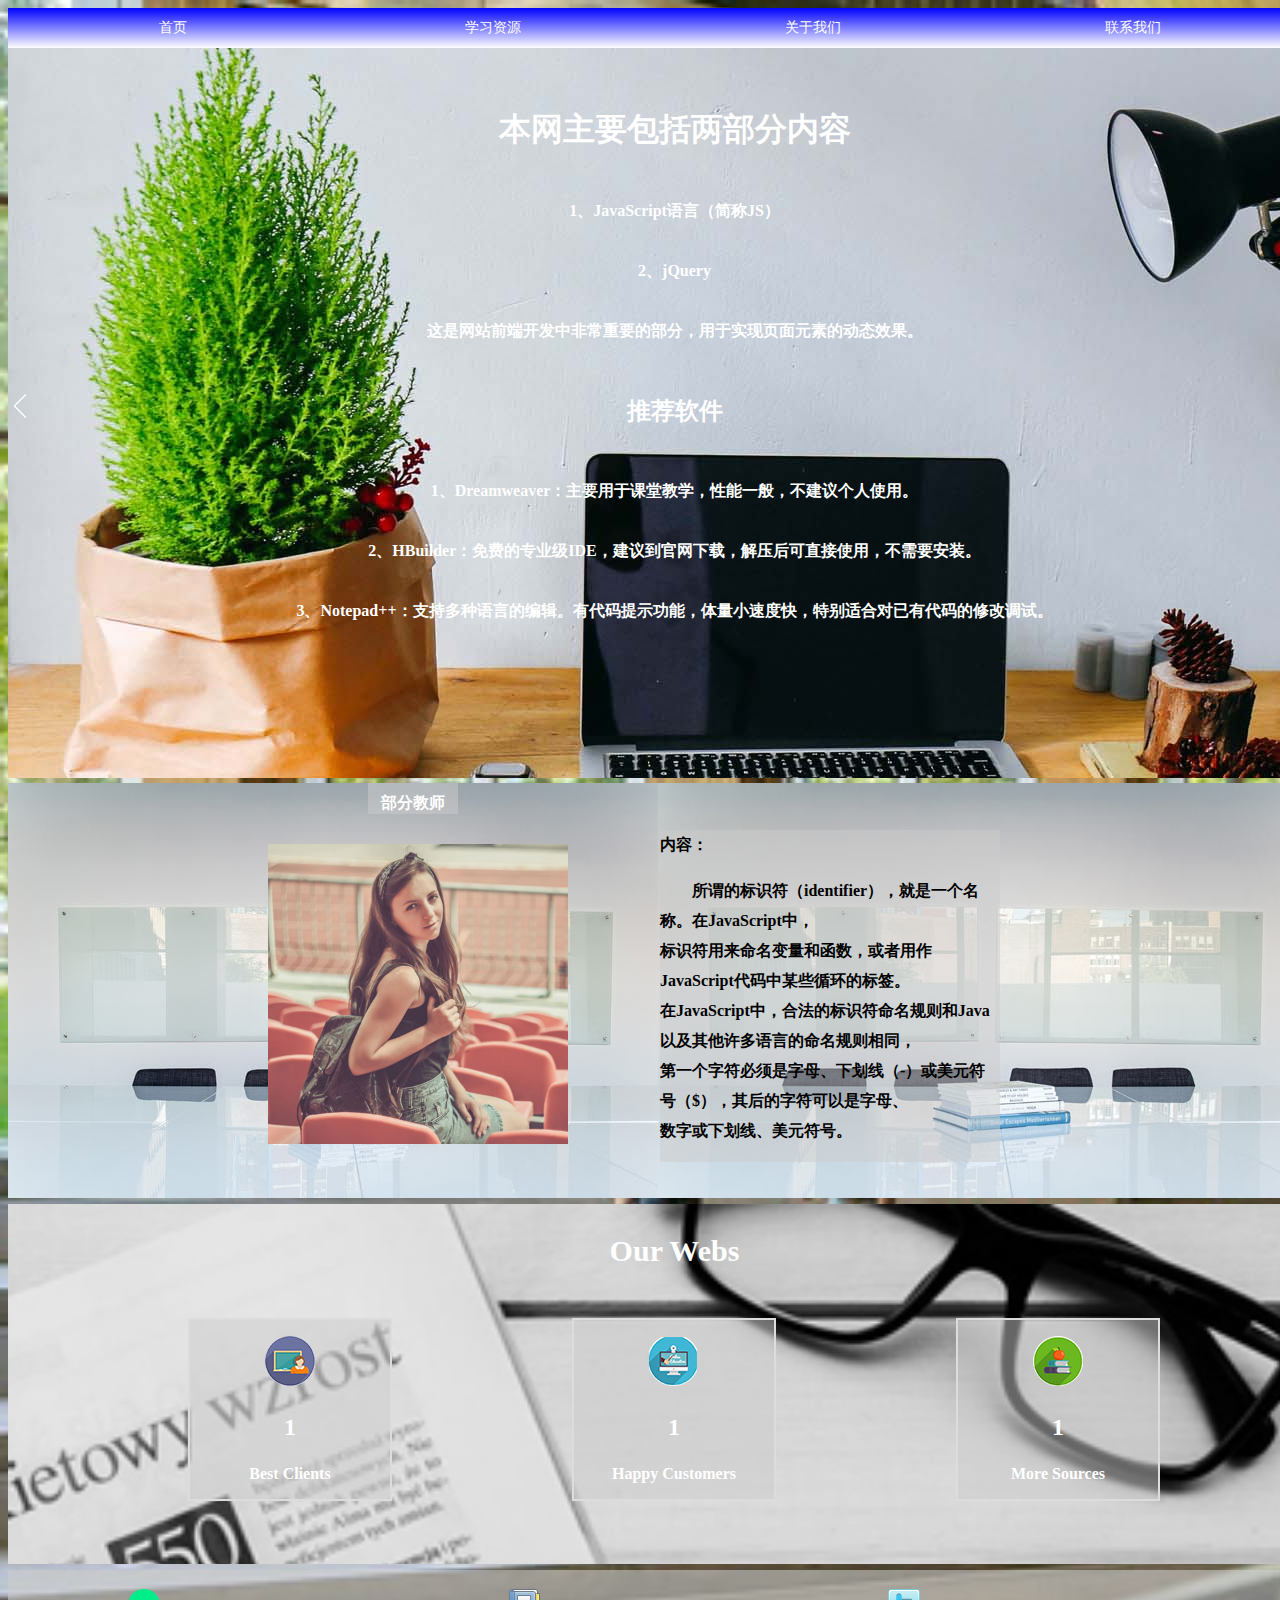
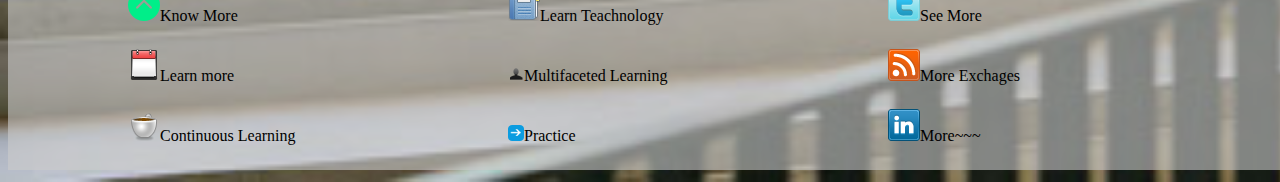
<file: index.html>
<!DOCTYPE html>
<html>
	<head>
		<meta charset="UTF-8">
		<title>study</title>
		<link rel="stylesheet" href="css/index.css" type="text/css"/>
		<style>
			#WzJs{width:340px;float: right;line-height:30px; color:black;background-color: rgba(204,204,204,0.5);
			font-weight: bold;position: absolute;top:830px;left:660px;}
			#xbt{margin-left:360px;background: rgba(204,204,204,0.5);padding-top:10px;
			width:90px;color:white;text-align: center;font-weight: bold;}
			#Pj{background: url(img/p3.jpg); background-size: cover;width:100%;
			height:360px;}
			#Pj div{float: left;margin-left:180px;width:200px;border: 2px solid gainsboro;
			text-align: center;margin-top:20px;background-color:rgba(204,204,204,0.5);color: white;font-weight: bold;}
			#chageD1{font-size:24px;font-weight: bolder;}
			#chageD2{font-size:24px;font-weight: bolder;}
			#chageD3{font-size:24px;font-weight: bolder;}
		</style>
		<link rel="stylesheet" href="css/footer.css" />
		<script type="text/javascript" src="js/jquery-3.1.1.min.js" ></script>
	</head>
	<body style="background-image:url(img/ab1432.jpg);background-size: cover;width: 1333px;">
			<nav>
				<div>
					<a href="index.html">首页</a>
					<ul>
						<li><a href="login.html">登录</a></li>
						<li><a href="register.html">注册</a></li>
					</ul>
				</div>
				
				<div>
					<a href="Study-Sources.html">学习资源</a>
						<ul>
							<li><a href="#">js</a></li>
							<li><a href="#">css</a></li>
							<li><a href="#">ajax</a></li>
						</ul>
				</div>
				<div>
				<a href="AboutUs.html">关于我们</a>
				<ul>
						<li><a href="#">简介</a></li>
				</ul>
			</div>
			<div>
				<a href="#">联系我们</a>
				<ul>
						<li><a id="phone" href="#">电话</a></li>
						<li><a id="email" href="#">邮箱</a></li>
				</ul>
			</div>
			</nav>
			
		<!--
        	描述：轮换图
        -->
		<div class="top">
				<div id="left-style" style="float: left;padding-top:300px;"><img src="img/left.png"></div>
				<div id="right-style" style="float:right;padding-top:300px;"><img src="img/right.png"></div>
				<p ><h1 >本网主要包括两部分内容</h1>
					1、JavaScript语言（简称JS）<br>
					2、jQuery<br>
				这是网站前端开发中非常重要的部分，用于实现页面元素的动态效果。<br>
				<h2>推荐软件</h2>
					1、Dreamweaver：主要用于课堂教学，性能一般，不建议个人使用。<br>
					2、HBuilder：免费的专业级IDE，建议到官网下载，解压后可直接使用，不需要安装。<br>
					3、Notepad++：支持多种语言的编辑。有代码提示功能，体量小速度快，特别适合对已有代码的修改调试。</p>
		</div>
		<div id="htu">
			<div id="im1">
				<div id="xbt">部分教师</div>
				<img  src="img/g1-team.jpg" width="300">
			</div>
				<div id="WzJs">
					内容：<br>
					<p style="text-indent: 2em;">所谓的标识符（identifier），就是一个名称。在JavaScript中，<br>
					标识符用来命名变量和函数，或者用作JavaScript代码中某些循环的标签。<br>
					在JavaScript中，合法的标识符命名规则和Java以及其他许多语言的命名规则相同，<br>
					第一个字符必须是字母、下划线（-）或美元符号（$），其后的字符可以是字母、<br>
					数字或下划线、美元符号。</p>
				</div>
		</div>
	
		<!-- 轮播图模块 -->
		<script>
		//图片数组，如果包含超链接需改造成对象数组
		var imgs=["g1-team.jpg","team3.jpg","t1.jpg","team2.jpg","team5.jpg"];
		//当前图片编号
		var index=0;
		/* *
		* 图片切换函数
		* 修改图片编号，获取下一张图片名，修改<img>标签的src属性
		* */
		function nextImg(){
		index++;
		if(index==imgs.length) index=0;
		$("#im1 img").attr("src","img/"+imgs[index]);
		}
		//定时器
		setInterval("nextImg()",2000);
		</script>
		<div id="Pj">
			<p style="text-align: center;color: white;font-weight: bolder;padding-top: 30px;font-size:30px;margin-top:6px;">Our Webs</p>
			<div>
				<p><img src="img/timg7（1）.png"></p>
				<p id="chageD1">1</p>
				<p>Best Clients</p>
			</div>
			<div>
				<p><img src="img/timg7（2）.png"></p>
				<p id="chageD2">1</p>
				<p>Happy Customers</p>
			</div>
			<div>
				<p><img src="img/timg7(3).png"></p>
				<p id="chageD3">1</p>
				<p>More Sources</p>
			</div>
		</div>
		
		<!--
        	描述：底部循环列表
        -->
		<footer>
			<div>
				<ul id="ft" style="list-style: none;">
					
				</ul>
			</div>
	
			<div>
				<ul id="ft1" style="list-style: none;">
					
				</ul>
			</div>
			
			<div>
				<ul id="ft2" style="list-style: none;">
					
				</ul>
			</div>
		</footer>
		
		<script type="text/javascript" src="js/footer.js" ></script>
		<script type="text/javascript" src="js/index.js" ></script>
	</body>
</html>
</file>
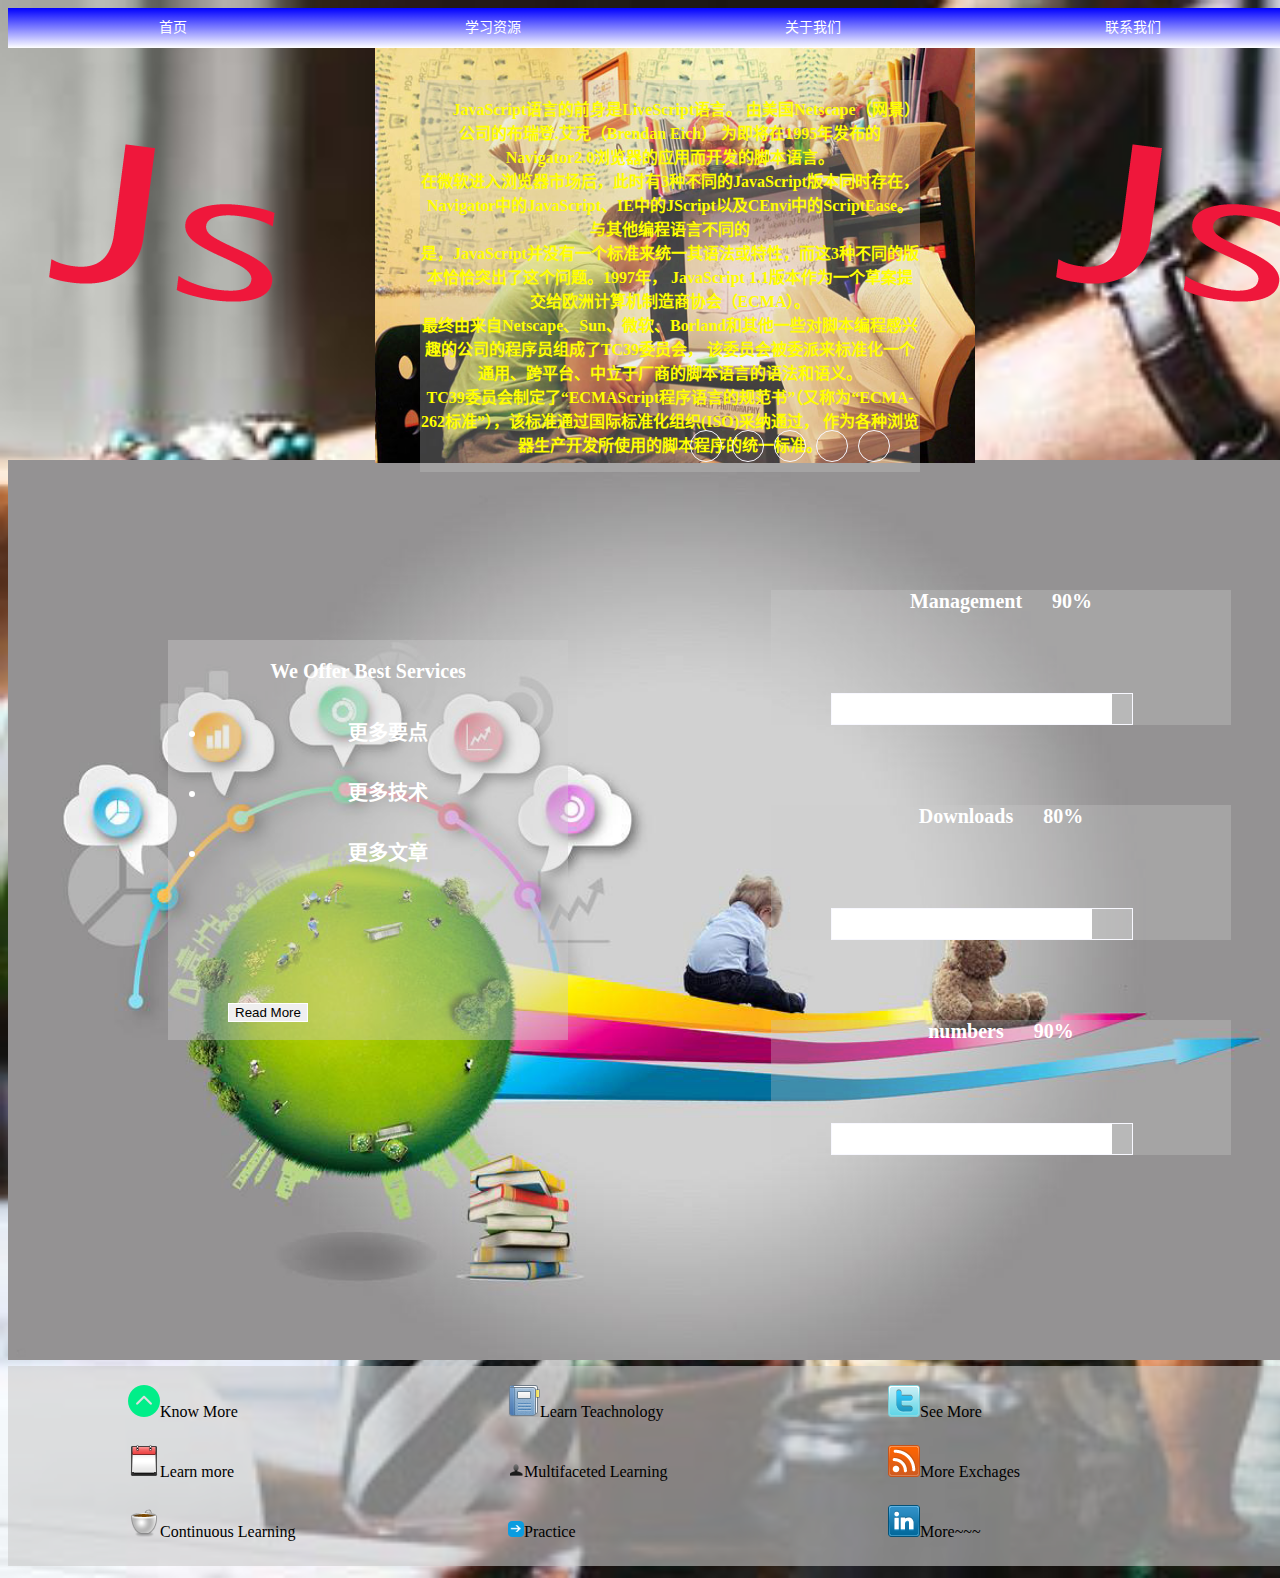
<file: AboutUs.html>
<!DOCTYPE html>
<html lang="zh-CN">
	<head>
		<meta charset="UTF-8">
		<title>关于我们</title>
	<link rel="stylesheet" href="css/index.css" type="text/css"/>
	<link rel="stylesheet" href="css/about.css" />
	<style>
		.JsJs{width:500px;position: absolute;top:80px;left:420px;background-color: rgba(204,204,204,0.3);
		color: yellow;font-weight: bold;}
		#L_Ln{background-color: rgba(204,204,204,0.4);width: 400px;height: 400px;margin-top:130px;margin-left:80px;
		font-size:20px;font-weight: bold;color: white;}
		#R_Rl div{margin:80px 30px 20px 60px;color: white;font-size:20px;font-weight:bold;
		background-color:  rgba(204,204,204,0.3);text-align: center;}
	</style>
	<link rel="stylesheet" href="css/cssdh.css" />
	<link rel="stylesheet" href="css/footer.css" />
		<script type="text/javascript" src="js/jquery-3.1.1.min.js" ></script>
		
	</head>
	<body style="background-image: url(img/serv3.jpg);background-size: cover;width: 1333px;">
		
		<nav>
			<div>
				<a href="index.html">首页</a>
				<ul>
					<li><a href="login.html">登录</a></li>
					<li><a href="register.html">注册</a></li>
				</ul>
			</div>
			
			<div>
				<a href="Study-Sources.html">学习资源</a>
					<ul>
						<li><a href="#">js</a></li>
						<li><a href="#">css</a></li>
						<li><a href="#">ajax</a></li>
					</ul>
			</div>
			<div>
				<a href="AboutUs.html">关于我们</a>
				<ul>
						<li><a href="#">简介</a></li>
				</ul>
			</div>
			<div>
				<a href="#">联系我们</a>
				<ul>
						<li><a id="phone" href="#">电话</a></li>
						<li><a id="email" href="#">邮箱</a></li>
				</ul>
			</div>
		</nav>
		<script>
			$("nav div").mouseenter(function()
				{
					$(this).children("ul").slideDown(300);
				}
		).mouseleave(function()
				{
					$(this).children("ul").slideUp(300);
				}
		);
		$("#phone").click(function()
			{
				
				alert("电话:010-123456789");		
			}
		);
		$("#email").click(function()
			{
				alert("邮箱：123456@163.com");		
			}
		);
		</script>
		
		<div id="Jd" style="float: left;margin-top:90px;margin-left: 30px;">
			<div><img src="img/js.png"></div>
		</div>
		<div id="Jd1" style="float: right;margin-top:90px;margin-right: 30px;">
			<div><img src="img/js.png"></div>
		</div>
		
		<div class="top_a">
			<!--
            	描述：点击小圆圈换图
            -->
            <div class="JsJs">
				<p style="text-indent: 2em;">JavaScript语言的前身是LiveScript语言。
					由美国Netscape（网景）公司的布瑞登.艾克（Brendan Eich）
					为即将在1995年发布的Navigator2.0浏览器的应用而开发的脚本语言。<br>
			在微软进入浏览器市场后，此时有3种不同的JavaScript版本同时存在，Navigator中的JavaScript、IE中的JScript以及CEnvi中的ScriptEase。
			与其他编程语言不同的<br>
			是，JavaScript并没有一个标准来统一其语法或特性，而这3种不同的版本恰恰突出了这个问题。1997年，
			JavaScript 1.1版本作为一个草案提交给欧洲计算机制造商协会（ECMA）。<br>
			最终由来自Netscape、Sun、微软、Borland和其他一些对脚本编程感兴趣的公司的程序员组成了TC39委员会，
			该委员会被委派来标准化一个通用、跨平台、中立于厂商的脚本语言的语法和语义。<br>
			TC39委员会制定了“ECMAScript程序语言的规范书”（又称为“ECMA-262标准”），该标准通过国际标准化组织(ISO)采纳通过，
			作为各种浏览器生产开发所使用的脚本程序的统一标准。</p>
            </div>
            <span id="Ht"><img id="qqh" src="img/g666.jpg" width="600" ></span>
            	<div class="top_b">
            		<div></div>
            		<div></div>
            		<div></div>
            		<div></div>
            		<div></div>
            	</div>
		</div>
		
		<script type="text/javascript" src="js/about.js" ></script>
		<div style="width:100%;height:900px;background:url(img/timg4-1.jpg);background-size: cover;margin-top:12px;">
			<div style="float: left;height:800px;width:550px;margin-top:50px;margin-left:80px;">
				<div id="L_Ln">
					<div style="text-align: center;padding-top: 20px;">We Offer Best Services</div>
					<ul style="text-align: center;line-height:60px;">
						<li>更多要点</li>
						<li>更多技术</li>
						<li>更多文章</li>
					</ul>
					<button style="border: 1px solid white;margin-top:100px;margin-left: 60px;" onclick="MM()">Read More</button>
				</div>
				
			</div>
			
			<div id="R_Rl" style="float: right;height: 800px;width:550px; margin-top:50px;margin-right:80px;">
				<div>
					<p>Management&nbsp;&nbsp;&nbsp;&nbsp;&nbsp;&nbsp;<span>90%</span></p>
					<div style="width: 300px;height: 30px;border: 1px solid ghostwhite;background-color: rgba(204,204,204,0.5);">
						<div style="width:280px;height: 30px; background-color:white;position: relative;top: -80px;right: 60px;"></div>
					</div>
				</div>
				<div>
					<p>Downloads&nbsp;&nbsp;&nbsp;&nbsp;&nbsp;&nbsp;<span>80%</span></p>
					<div style="width: 300px;height: 30px;border: 1px solid ghostwhite;background-color: rgba(204,204,204,0.5);">
						<div style="width:260px;height: 30px; background-color:white;position: relative;top: -80px;right: 60px;"></div>
					</div>
				</div>
				<div>
					<p>numbers&nbsp;&nbsp;&nbsp;&nbsp;&nbsp;&nbsp;<span>90%</span></p>
					<div style="width: 300px;height: 30px;border: 1px solid ghostwhite;background-color: rgba(204,204,204,0.5);">
						<div style="width:280px;height: 30px; background-color:white;position: relative;top: -80px;right: 60px;"></div>
					</div>
				</div>
			</div>
		</div>
		<script>
			function MM()
			{
				alert("我们致力于打造更好的学习网站，希望大家多多支持！");
			}
		</script>
		<footer>
			<div>
				<ul id="ft" style="list-style: none;">
					
				</ul>
			</div>
	
			<div>
				<ul id="ft1" style="list-style: none;">
					
				</ul>
			</div>
			
			<div>
				<ul id="ft2" style="list-style: none;">
					
				</ul>
			</div>
		</footer>
		
		<script type="text/javascript" src="js/footer.js" ></script>
 </body>
</html>
</file>
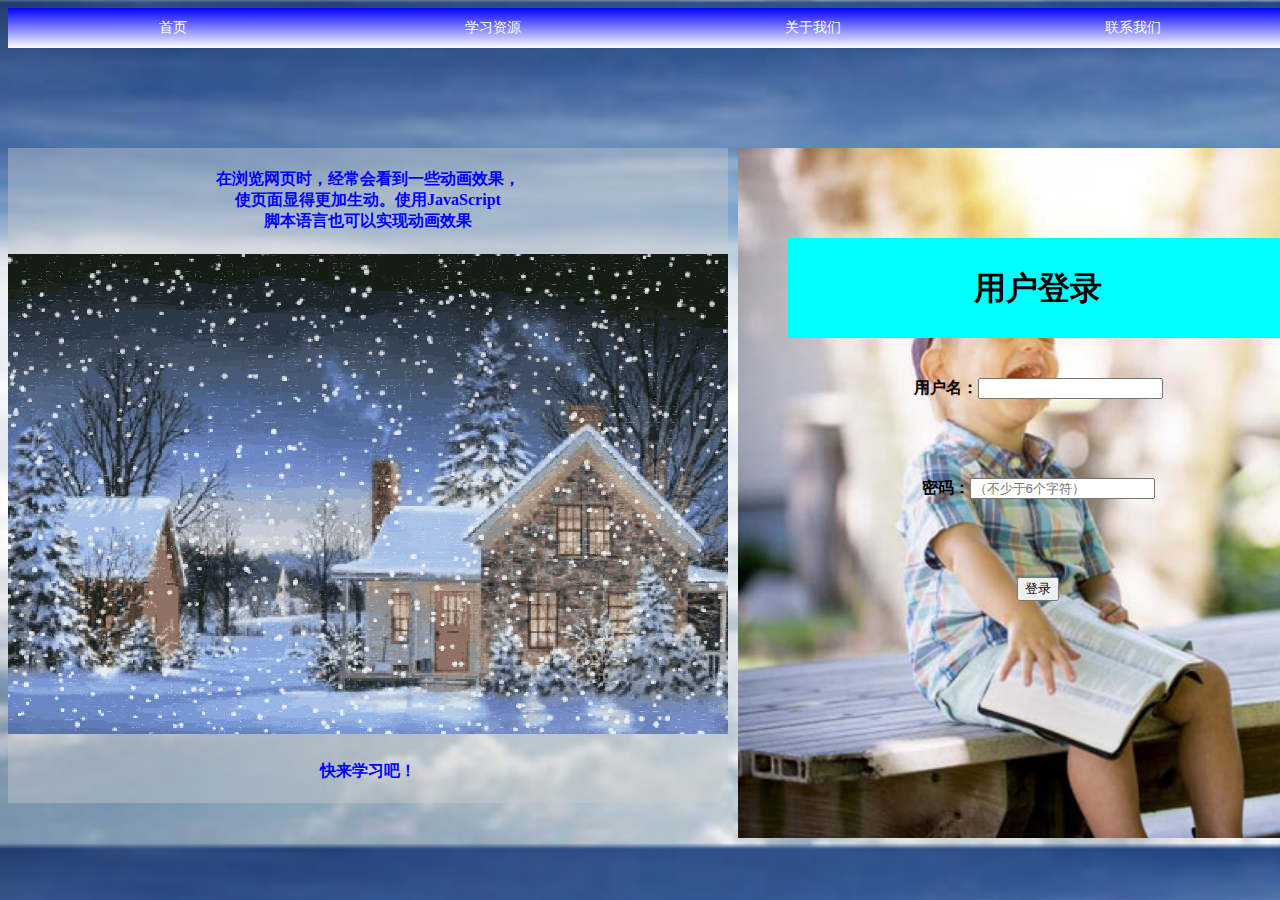
<file: login.html>
<!DOCTYPE html>
<html>
	<head>
		<meta charset="UTF-8">
		<title>登录界面</title>
		<style>
			nav{background-size: cover;height: 40px;background-color: #006699;background:linear-gradient(blue,white);}
			nav div{float: left;width: 90px;height: 40px;line-height: 40px;text-align: center;font-size: 14px;
			padding-right:110px;padding-left:120px;}
			nav a{text-decoration: none;color: #fff;display: block;}
			nav a:hover{background-color: gold;}
			nav ul{list-style-type:none;margin: 0;padding: 0;background-color: blue;display: none;
			position: absolute;z-index:100 ;border-top:1px solid ghostwhite ;width: 120px;background:linear-gradient(green ,blue);}
			.wz{ background-image:url(img/g444.jpg);background-size: cover;text-align: center;width:600px;height:600px;
			margin-left:730px;margin-top:100px ;line-height:90px;padding-top:90px;font-weight: bold;}
			.wz1{margin:0  auto;text-align: center;width:500px;background-color: aqua;padding:5px 0 ;}
		</style>
		<script type="text/javascript" src="js/jquery-3.1.1.min.js" ></script>
	</head>
	<body style="background-image:url(img/image_04_s.jpg);background-size: cover;width: 1333px;">
		<nav>
			<div>
				<a href="index.html">首页</a>
				<ul>
					<li><a href="login.html">登录</a></li>
					<li><a href="register.html">注册</a></li>
				</ul>
			</div>
			
			<div>
				<a href="Study-Sources.html">学习资源</a>
					<ul>
						<li><a href="#">js</a></li>
						<li><a href="#">css</a></li>
						<li><a href="#">ajax</a></li>
					</ul>
			</div>
			<div>
				<a href="AboutUs.html">关于我们</a>
				<ul>
						<li><a href="#">简介</a></li>
				</ul>
			</div>
			<div>
				<a href="#">联系我们</a>
				<ul>
						<li><a id="phone" href="#">电话</a></li>
						<li><a id="email" href="#">邮箱</a></li>
				</ul>
			</div>
		</nav>
		
		<script>
			$("nav div").mouseenter(function()
				{
					$(this).children("ul").slideDown(300);
				}
		).mouseleave(function()
				{
					$(this).children("ul").slideUp(300);
				}
		);
		$("#phone").click(function()
			{
				alert("电话:010-123456789");		
			}
		);
		$("#email").click(function()
			{
				alert("邮箱：123456@163.com");		
			}
		);
		</script>
		
		<div style="float: left;margin-top:100px;color:blue;text-align: center;background-color: rgba(204,204,204,0.4);">
			<h4>在浏览网页时，经常会看到一些动画效果，<br>
				使页面显得更加生动。使用JavaScript<br>
				脚本语言也可以实现动画效果</h4>
				<img src="img/xiaxue.gif">
				<h4>快来学习吧！</h4>	
		</div>
		<div  class="wz">
					<form onsubmit="return TJ()" action="index.html">
						<h1 class="wz1">用户登录</h1>
						<div style="padding:5px 0 ;">用户名：<input id="username" type="text" onfocus="this.select()"></div>
						<div style="padding:5px 0 ;">密码：<input id="mima" type="password"  placeholder="（不少于6个字符）"></div>
						<div style="padding:5px 0 ;"><input type="submit" value="登录"></div>
					</form>
		</div>
				<script>
					function TJ()
					{
						var userN=document.getElementById("username").value;
						if(userN.length<=0)
						{
							alert("用户名为空了！请输入用户名");
							return false;
						}
						var mM=document.getElementById("mima").value;
						if(mM.length<6)
						{
							alert("密码长度不能少于6个字符！");
							return false;
						}
						return true;
					}
				</script>
	</body>
</html>
</file>
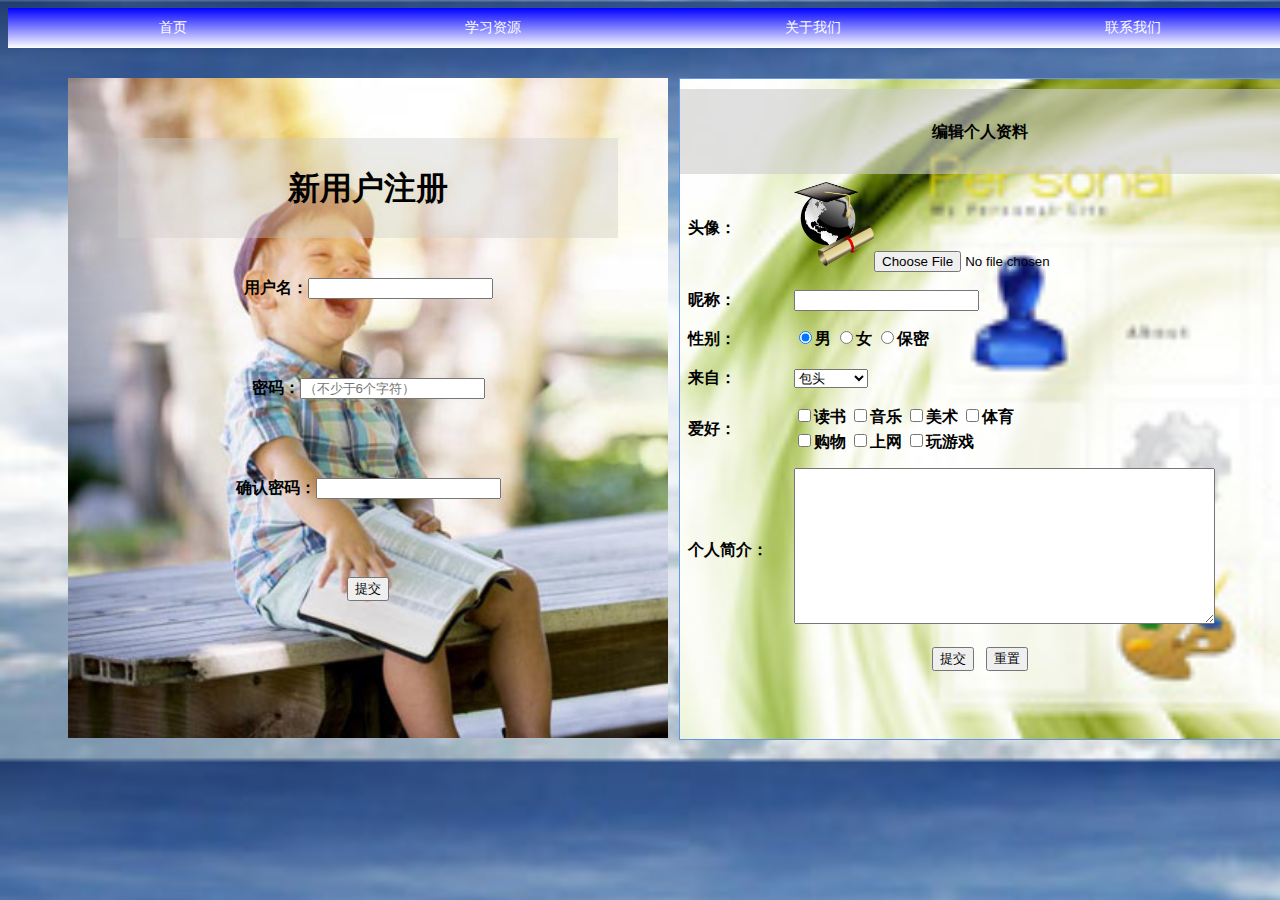
<file: register.html>
<!DOCTYPE html>
<html>
	<head>
		<meta charset="UTF-8">
		<title>注册界面</title>
		<style>
			nav{background-size: cover;height: 40px;background-color: #006699;background:linear-gradient(blue,white);}
			nav div{float: left;width: 90px;height: 40px;line-height: 40px;text-align: center;font-size: 14px;
			padding-right:110px;padding-left:120px;}
			nav a{text-decoration: none;color: #fff;display: block;}
			nav a:hover{background-color: gold;}
			nav ul{list-style-type:none;margin: 0;padding: 0;background-color: blue;display: none;
			position: absolute;z-index:100 ;border-top:1px solid ghostwhite ;width: 120px;background:linear-gradient(green ,blue);}
			.wz{background-image: url(img/g444.jpg);background-size: cover; text-align: center;width:600px;margin: auto;
			float: left;margin-left:60px;	margin-top:30px;height:600px;line-height:90px;padding-top:60px;font-weight: bold;}
			.wz1{margin:0  auto;text-align: center;width:500px;background-color: rgba(204,204,204,0.4);padding:5px 0 ;}
			.person{width: 600px;height:660px;border: 1px solid cornflowerblue;margin-top:30px;font-weight:bold;line-height:25px;
			margin-right:60px ;margin-bottom:20px;float: right;background: url(img/tooplate_image_05.jpg);background-size: cover;}
			.nav_l_t{text-align: center;margin-top: 10px;background-color: rgba(204,204,204,0.6);padding:30px 0;}
		</style>
		<script type="text/javascript" src="js/jquery-3.1.1.min.js" ></script>
	</head>
	<body style="background-image:url(img/image_04_s.jpg);background-size: cover;width: 1333px;">
		<nav>
			<div>
				<a href="index.html">首页</a>
				<ul>
					<li><a href="login.html">登录</a></li>
					<li><a href="register.html">注册</a></li>
				</ul>
			</div>
			
			<div>
				<a href="Study-Sources.html">学习资源</a>
					<ul>
						<li><a href="#">js</a></li>
						<li><a href="#">css</a></li>
						<li><a href="#">ajax</a></li>
					</ul>
			</div>
			<div>
				<a href="AboutUs.html">关于我们</a>
				<ul>
						<li><a href="#">简介</a></li>
				</ul>
			</div>
			<div>
				<a href="#">联系我们</a>
				<ul>
						<li><a id="phone" href="#">电话</a></li>
						<li><a id="email" href="#">邮箱</a></li>
				</ul>
			</div>
		</nav>
		
		<script>
			$("nav div").mouseenter(function()
				{
					$(this).children("ul").slideDown(300);
				}
		).mouseleave(function()
				{
					$(this).children("ul").slideUp(300);
				}
		);
		$("#phone").click(function()
			{
				alert("电话:010-123456789");		
			}
		);
		$("#email").click(function()
			{
				alert("邮箱：123456@163.com");		
			}
		);
		</script>
		<div class="person">
			<form action="login.html" method="post">
			<div class="nav_l_t">编辑个人资料</div>
			<table  width="600" border="0" cellpadding="6" cellspacing=""  >
			  <tr>
			    <td>头像：</td>
			    <td><img src="img/graduate.png" width="80"><input type="file"></td>
			  </tr>
			  <tr>
			    <td>昵称：</td>
			    <td><input type="text"></td>
			  </tr>
			  <tr>
			    <td>性别：</td>
			    <td>
			    <label>
			    	<input type="radio" name="n1" checked>男
			    </label>
			    <label>
			    	<input type="radio" name="n1">女
			    </label>
			    <label>
			    	<input type="radio" name="n1">保密
			    </label>
			    </td>
			  </tr>
			  <tr>
			    <td>来自：</td>
			    <td>
			    	<select>
			    		<option>呼和浩特</option>
			    		<option selected>包头</option>
			    		<option>乌兰察布</option>
			    	</select>
			    </td>
			  </tr>
			  <tr>
			    <td>爱好：</td>
			    <td>
			    	<div>
			    		<label>
			    			<input type="checkbox">读书
			    		</label>
			    		<label>
			    			<input type="checkbox">音乐
			    		</label>
			    		<label>
			    			<input type="checkbox">美术
			    		</label>
			    		<label>
			    			<input type="checkbox">体育
			    		</label>
			    	</div>
			    	<div>
			    		<label>
			    			<input type="checkbox">购物
			    		</label>
			    		<label>
			    			<input type="checkbox">上网
			    		</label>
			    		<label>
			    			<input type="checkbox">玩游戏
			    		</label>
			    	</div>
			    </td>
			  </tr>
			  <tr>
			    <td>个人简介：</td>
			    <td><textarea cols="50" rows="10"></textarea></td>
			  </tr>
			  <tr>
			    <td colspan="2" align="center"><input type="submit" value="提交"> &nbsp&nbsp<input type="reset" value="重置"></td>
			  </tr>
			</table>
		</form>
</div>
		
		<div  class="wz">
					<form onsubmit="return TJ()" action="login.html">
						<h1 class="wz1">新用户注册</h1>
						<div style="padding:5px 0 ;">用户名：<input id="username" type="text" onfocus="this.select()"></div>
						<div style="padding:5px 0 ;">密码：<input id="mima" type="password"  placeholder="（不少于6个字符）"></div>
						<div style="padding:5px 0 ;">确认密码：<input id="mima2" type="password"></div>
						<div style="padding:5px 0 ;"><input type="submit" value="提交"></div>
					</form>
		</div>
				<script>
					function TJ()
					{
						var userN=document.getElementById("username").value;
						if(userN.length<=0)
						{
							alert("用户名为空了！请输入用户名");
							return false;
						}
						var mM=document.getElementById("mima").value;
						if(mM.length<6)
						{
							alert("密码长度不能少于6个字符！");
							return false;
						}
						var mM2=document.getElementById("mima2").value;
						if(mM!=mM2)
						{
							alert("密码不相匹配！请重新输入");
							return false;
						}
						return true;
					}
				</script>
	</body>
</html>
</file>
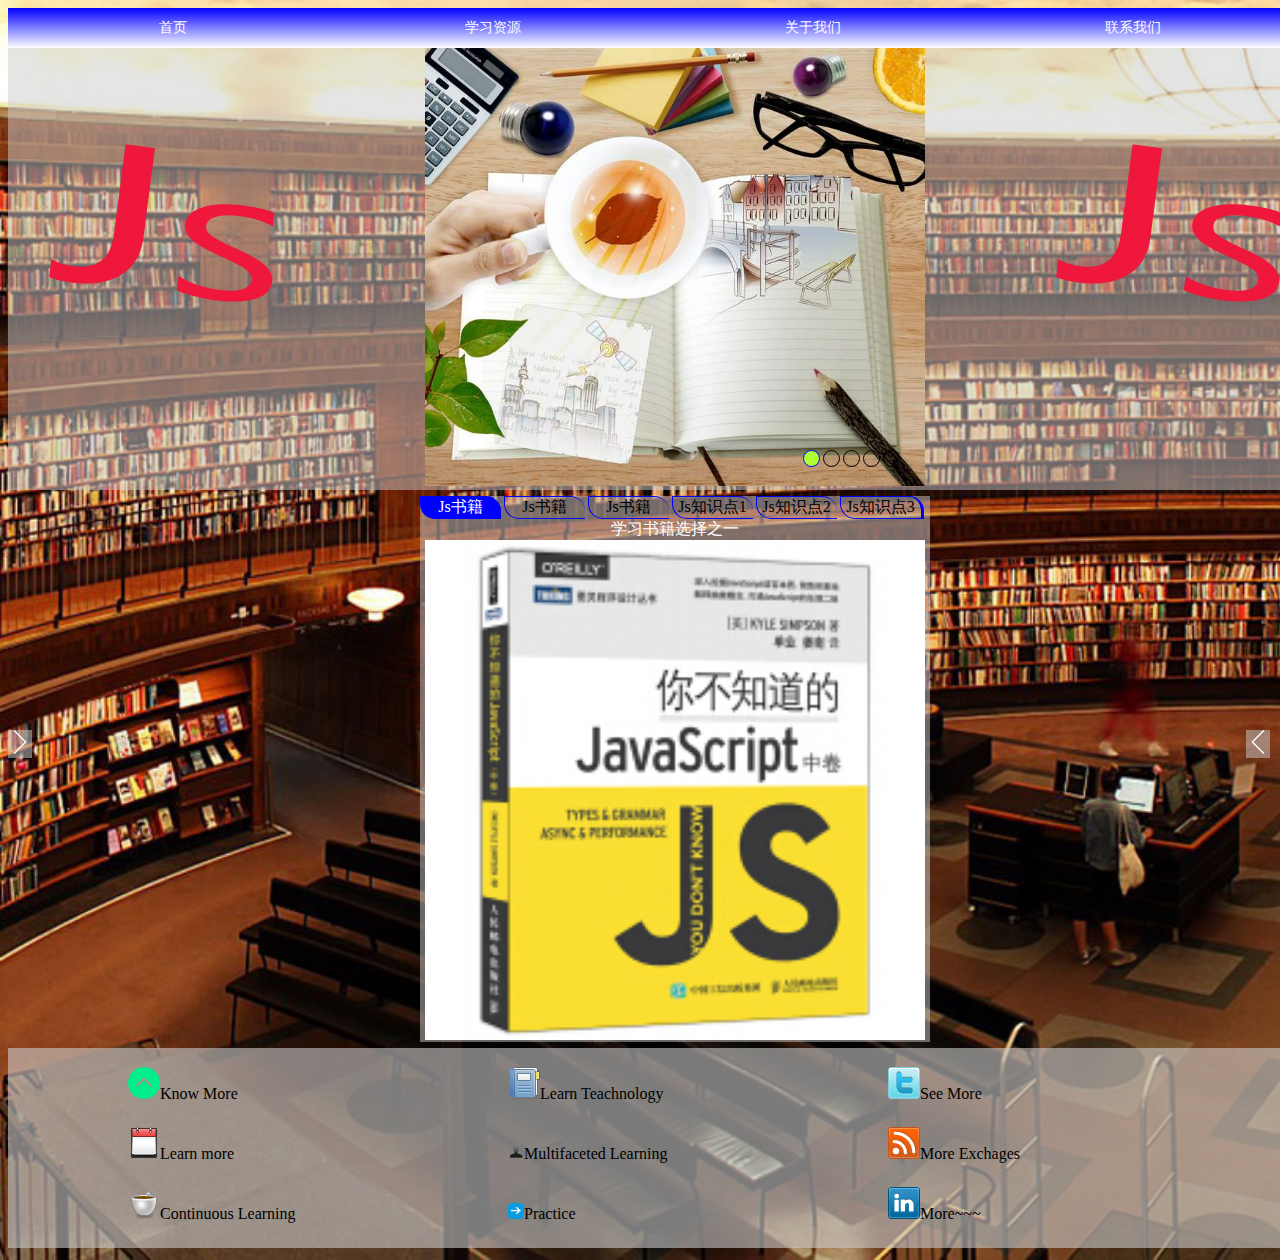
<file: Study-Sources.html>
<!DOCTYPE html>
<html>
	<head>
		<meta charset="UTF-8">
		<title>学习资源</title>
		<link rel="stylesheet" href="css/index.css" type="text/css"/>
		<link rel="stylesheet" href="css/footer.css" />
		<style>
			
		</style>
		<link rel="stylesheet" href="css/study.css" />
		<link rel="stylesheet" href="css/cssdh.css" />
		<script type="text/javascript" src="js/jquery-3.1.1.min.js" ></script>
	</head>
	<body style="background-image:url(img/b2.jpg) ;background-size: cover;width: 1333px;">
		<nav>
			<div>
				<a href="index.html">首页</a>
				<ul>
					<li><a href="login.html">登录</a></li>
					<li><a href="register.html">注册</a></li>
				</ul>
			</div>
			
			<div>
				<a href="Study-Sources.html">学习资源</a>
					<ul>
						<li><a href="#">js</a></li>
						<li><a href="#">css</a></li>
						<li><a href="#">ajax</a></li>
					</ul>
			</div>
			<div>
				<a href="AboutUs.html">关于我们</a>
				<ul>
						<li><a href="#">简介</a></li>
				</ul>
			</div>
			<div>
				<a href="#">联系我们</a>
				<ul>
						<li><a id="phone" href="#">电话</a></li>
						<li><a id="email" href="#">邮箱</a></li>
				</ul>
			</div>
		</nav>
		
		<script>
			$("nav div").mouseenter(function()
				{
					$(this).children("ul").slideDown(300);
				}
		).mouseleave(function()
				{
					$(this).children("ul").slideUp(300);
				}
		);
		$("#phone").click(function()
			{
				
				alert("电话:010-123456789");		
			}
		);
		$("#email").click(function()
			{
				alert("邮箱：123456@163.com");		
			}
		);
		</script>
		
		<div id="Jd" style="float: left;margin-top:90px;margin-left: 30px;">
			<div><img src="img/js.png"></div>
		</div>
		<div id="Jd1" style="float: right;margin-top:90px;margin-right: 30px;">
			<div><img src="img/js.png"></div>
		</div>
		<div id="nav_lb">
		<!-- 轮播图模块 -->
		<div id="d_nav"><img src="img/timg2.jpg" width="500"></div>
		<!-- 轮播控件模块 -->
		<div id="dd_nav"></div>
		</div>
		<script type="text/javascript" src="js/study.js" ></script>
		<!--
        	描述：侧边栏
        -->
        <div id="cbcL" style="float: right;position: absolute;top:730px;background-color: rgba(204,204,204,0.5);">
        	<img src="img/right.png ">
        </div>
        <div id="cbcR" style="float:left;position: absolute;top:730px;right:10px;background-color: rgba(204,204,204,0.5);">
        	<img src="img/left.png">
        </div>
        <script>
        	$(function()
        		{
        			$("#cb_navL p").css("display","none");
        		}
        	);
        	
        	$("#cbcL").click(function()
        		{
        			$("#cb_navL p").css("display","block");
        		}
        	);
        	$(function()
        		{
        			$("#cb_navR p").css("display","none");
        		}
        	);
        	
        	$("#cbcR").click(function()
        		{
        			$("#cb_navR p").css("display","block");
        		}
        	);
        	
        </script>
        
		<div id="cb_navL">
			<p style="text-indent: 2em;text-align: center;">在JavaScript中在JavaScript中调用事件处理程序，<br>
							首先需要获得要处理对象的引用，<br>
						然后将要执行的处理函数赋值给对应的事件。<br>
						在HTML中在HTML中分配事件处理程序，<br>
						只需要在HTML标记中添加相应的事件，<br>
						并在其中指定要执行的代码或是函数名即可。<br>
						在页面显示时弹出警告对话框主要是在"<"body">"标签中<br>
							调用Window对象的alert()方法实现，<br>
						并且在警告框内可以显示提示字符串文本。</p>
						
		</div>
		
		<div id="cb_navR">
			<p style="text-indent: 2em;text-align: center;">Window对象可以直接调用其方法和属性，<br>
						例如：window.属性名window.方法名（参数列表）<br>
						Window是不需要使用new运算符来创建的对象。<br>
						只要直接使用“Window”来引用Window对象即可，<br>
						在实际运用中，<br>
						JavaSctipt允许使用一个字符串来给窗口命名，<br>
						也可以使用一些关键字来代替某些特定的窗口。<br>
						例如，使用“self”代表当前窗口、“parent”代表父级窗口等。<br>
						对于这种情况，可以用这些字符串来代表“window”。</p>	
						
		</div>
		<div id="bgy">
			<div id="bhead">
				<ul>
					<li class="cur">Js书籍</li>
					<li>Js书籍</li>
					<li>Js书籍</li>
					<li>Js知识点1</li>
					<li>Js知识点2</li>
					<li>Js知识点3</li>
				</ul>
				
			</div>
			<div id="bdy">
				<div><span>学习书籍选择之一</span><img src="img/jsB5.jpg" width="500"></div>
				<div><span>学习书籍选择之一</span><img src="img/jsB4(1).jpg" width="500"></div>
				<div><span>学习书籍选择之一</span><img src="img/jsB3(1).jpg" width="500"></div>
					<div style="position: absolute;top:600px;padding-left:20px;background-image: url(img/p2.jpg);background-size: cover;">
						<p style="text-indent: 2em;text-align: center;">File对象可以获取服务器端指定文件的相关属性，<br>
							如文件的创建、修改、访问时间。<br>
						也可以对文件或文件夹进行复制、移除或删除的操作。<br>
						动态创建File对象使用File对象对指定文件的所有属性进行访问，<br>
						必需要创建File对象，<br>
						该对象是通过FileSystemObject对象的GetFile()方法来创建的。<br>
						GetFile()方法根据指定的路径中的文件返回相应的File对象。</p>
						<p style="text-indent: 2em;">object.GetFile(filespec)参数说明：<br>
						object：必选。FileSystemObject的名称。<br>
						Filespec：必选。指定文件的路径（绝对或相对路径）。<br>
						例如，将qq.txt文件以File对象进行实例化。代码如下：<br>
						var	fso=new ActiveXObject("Scripting.FileSystemObject");<br>
						var	s=fso.GetFile("E:\\word\\JavaScript\\qq.txt");</p>
					</div>
				<div style="padding-top:20px;">
					<img src="img/jsxg.jpg" width="440px" height="500px">
				</div>
				<div style="background-image: ;">
					<p style="text-indent: 2em;text-align: center;">DOM是文档对象模型的简称，<br>
							是表示文档（如HTML文档）和访问、<br>
							操作构成文档的各种元素（如HTML标记和文本串）的应用程序接口。<br>
						W3C定义了标准的文档对象模型，<br>
						它以树型结构表示HTML和XML文档，<br>
						并且定义了遍历树和添加、修改、查找树的节点的方法和属性。<br>
						在Ajax应用中，<br>
						通过JavaScript操作DOM，<br>
						 可以达到在不刷新页面的情况下实时修改用户界面的目的。    </p>
						<p style="text-indent: 2em;text-align: center;"> Ajax的优点:<br>
						（1）可以把一部分以前由服务器负担的工作转移到客户端，<br>
						利用客户端闲置的资源进行处理，减轻服务器和带宽的负担，<br>
						节约空间和成本。<br>
						（2）无刷新更新页面，<br>
						从而使用户不用再像以前一样在服务器处理数据时，<br>
						只能在死板的白屏前焦急的等待。<br>
						Ajax使用XMLHttpRequest对象发送请求并得到服务器响应，<br>
						在不需要重新载入整个页面的情况下，<br>
						就可以通过DOM及时将更新的内容显示在页面上。<br>
						（3）基于标准化的并被广泛支持的技术，<br>
						不需要下载插件或者小程序，<br>
						即可轻松实现桌面应用程序的效果。 </p>

				</div>
			</div>
		</div>
		
		<script>
			$("#bhead li").click(function () 
				{
					$(this).addClass("cur").siblings().removeClass("cur");
					var k=$(this).index();
					$("#bdy div").eq(k).show().siblings().hide();
				}
			)
		</script>
		
		<!--
        	描述：底部循环列表
        -->
		<footer>
			<div>
				<ul id="ft" style="list-style: none;">
					
				</ul>
			</div>
	
			<div>
				<ul id="ft1" style="list-style: none;">
					
				</ul>
			</div>
			
			<div>
				<ul id="ft2" style="list-style: none;">
					
				</ul>
			</div>
		</footer>
		
		<script type="text/javascript" src="js/footer.js" ></script>
	</body>
</html>
</file>
<file: css/index.css>
nav{background-size: cover;height: 40px;background-color: #006699;background:linear-gradient(blue,white);width:100%;}
nav div{float: left;width: 90px;height: 40px;line-height: 40px;text-align: center;font-size: 14px;
			padding-right:110px;padding-left:120px;}
nav a{text-decoration: none;color: #fff;display: block;}
nav a:hover{background-color: gold;}
nav ul{list-style-type:none;margin: 0;padding: 0;background-color: blue;display: none;
			position: absolute;z-index:100 ;border-top:1px solid ghostwhite ;width: 120px;background:linear-gradient(green ,blue);}
.top{width:100%;height:700px;;background-image: url(../img/banner5.jpg);
			background-color:rgba(255,0,0,0.2);color: white;text-align: center;line-height:60px;padding-top: 30px;font-weight: bolder;}
.top1{width:100%;height:700px;;background-image: url(../img/banner3.jpg);
			background-color:rgba(255,0,0,0.2);color: white;text-align: center;line-height:60px;padding-top: 30px;font-weight: bolder;}
#left-style{font-size:30px;}
#left-style:hover{font-size: larger;font-weight: bold;}
#right-style{font-size: 30px;}
#right-style:hover{font-size: larger;font-weight: bold;}
#htu{width:100%;margin-top:5px;background: url(../img/g111.jpg);}
#htu div img{padding:30px 0 50px 260px;}
</file>
<file: css/footer.css>
footer{height:200px;background-color: rgba(204,204,204,0.6);
				margin-top: 6px;line-height: 60px;}
				footer div{margin:0 auto;width: 300px;float:left;margin-left:80px;}
				footer div li{font-size: 16px;transform: font-size 0.5s;}
				footer div li:hover{font-size:20px;cursor: pointer;}
</file>
<file: css/about.css>
.top_a{width:100%;height:400px;text-align: center;}
.top_b{width: 600px;height: 60px;position: absolute;top:430px;left: 300px;}
.top_b div{border: 1px solid ghostwhite; border-radius:100% ;width: 30px;height: 30px;float: right;margin-right: 10px;}
.top_b div:hover{border: 1px solid whitesmoke;background-color:gray;cursor: pointer;}
</file>
<file: css/cssdh.css>
@keyframes JsD {
				to { transform: rotate(1turn); }
				}
				@keyframes JsD1 {
				to { transform: rotate(1turn); }
				}
				#Jd div img{cursor: pointer;animation: JsD1 2s alternate infinite;}
				#Jd div img:hover {animation-play-state: paused;}
				
				#Jd1 div img{cursor:  pointer;animation: JsD 2s alternate-reverse infinite;}
				#Jd1 div img:hover {animation-play-state: paused;}
</file>
<file: css/study.css>
#bgy{width:510px;background-color: rgba(204,204,204,0.5);height:546px;margin: auto;margin-top:6px;}
#bhead ul{list-style: none; margin: 0; padding: 0;height:20px;}
#bhead ul li{float: left;border: 1px solid blue;width: 80px;
			text-align: center;border-right: 0;margin-right: 3px;
			border-top-right-radius:15px ; border-bottom-left-radius:15px;cursor: pointer;}
#bhead ul li:last-child{border-right:3px solid blue;}
.cur{color: white;background-color: blue;border-bottom: none;}
#bdy{width:500px;height:530px;padding-left:5px;}
#bdy div{display: none; text-align: center;color:white;}
#bdy div:first-child{display: block;}

#nav_lb{width:100%;text-align: center;background-color: rgba(204,204,204,0.5);}
#dd_nav{height: 30px;width: 300px; margin: auto;position: absolute;top:450px;left:800px;}
#dd_nav div{width: 15px;height: 15px;border: solid 1px #000;border-radius: 100%; float: left;
			margin-left: 3px;}
#dd_nav div.cur{border: solid 1px blue;background-color:greenyellow;}

#cb_navL{float: left;width:400px;background-color: rgba(255,255,0,0.4);margin-top:40px;line-height:45px;color: white;}
#cb_navR{float:right;width:400px;background-color: rgba(255,255,0,0.4);margin-top:40px;line-height:45px;color: white;}
#cbcL img{font-size: 16px;}
#cbcL img:hover{font-size: 24px;background-color: rgba(204,204,204,0.8);}
#cbcR img{font-size: 16px;}
#cbcR img:hover{font-size: 24px;background-color: rgba(204,255,204,0.8);}
</file>
